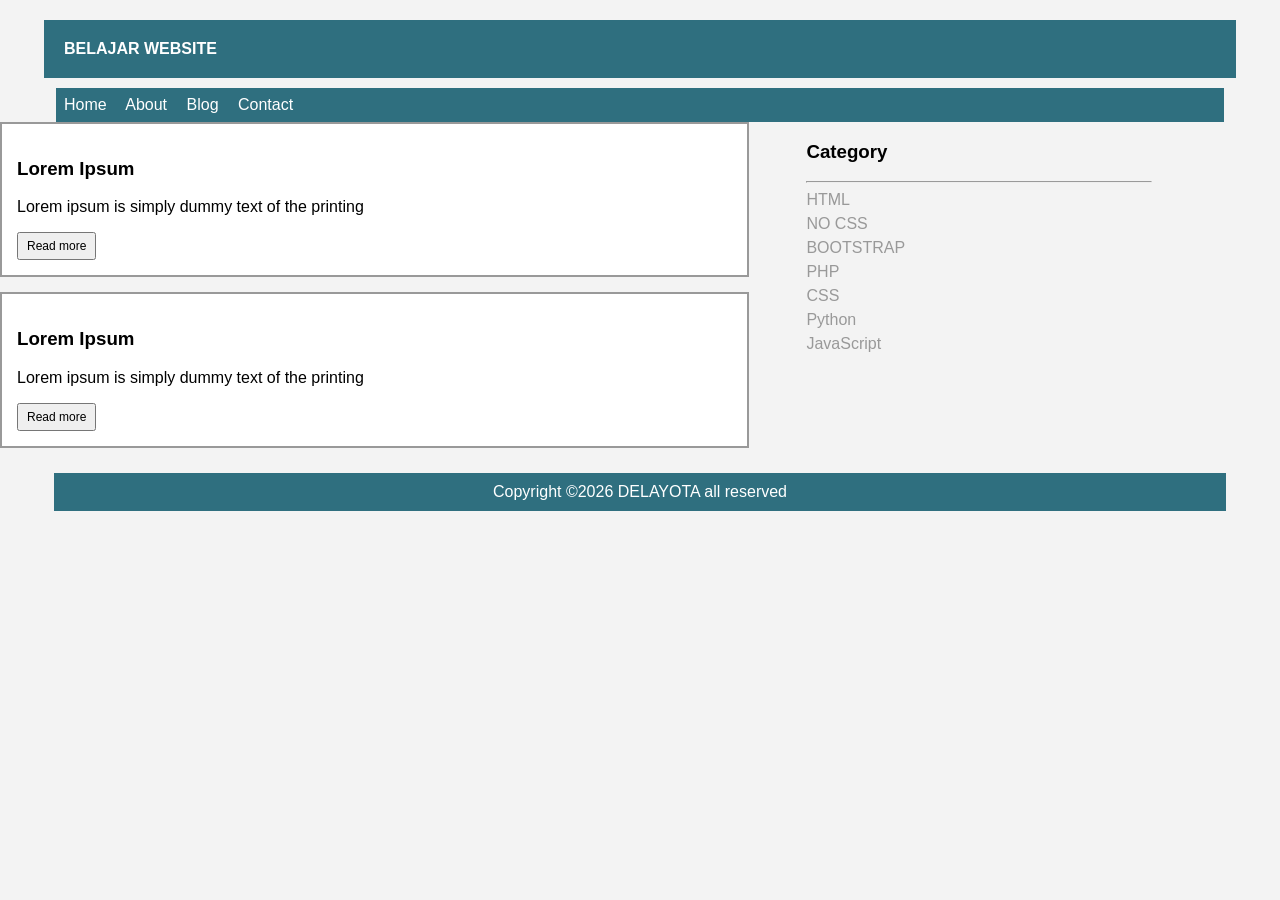
<file: index.html>
<!DOCTYPE html>
<html>
<head>
    <title>Belajar Website</title>
    <link rel="stylesheet" href="style.css">
</head>
<body>

<!-- HEADER -->
<div class="header">
    BELAJAR WEBSITE
</div>

<!-- MENU -->
<div class="menu">
    <a href="#">Home</a>
    <a href="#">About</a>
    <a href="#">Blog</a>
    <a href="#">Contact</a>
</div>

<!-- CONTENT -->
<div class="content">

    <!-- KIRI -->
    <div class="kiri">

        <div class="border">
            <h3>Lorem Ipsum</h3>
            <p>Lorem ipsum is simply dummy text of the printing</p>
            <button class="btn">Read more</button>
        </div>

        <div class="border">
            <h3>Lorem Ipsum</h3>
            <p>Lorem ipsum is simply dummy text of the printing</p>
            <button class="btn">Read more</button>
        </div>

    </div>

    <!-- KANAN -->
    <div class="kanan">
        <h3>Category</h3>
        <hr>
        <a href="#">HTML</a>
        <a href="#">NO CSS</a>
        <a href="#">BOOTSTRAP</a>
        <a href="#">PHP</a>
        <a href="#">CSS</a>
        <a href="#">Python</a>
        <a href="#">JavaScript</a>
    </div>

</div>

<!-- FOOTER -->
<div class="footer">
    Copyright ©2026 DELAYOTA all reserved
</div>

</body>
</html>
</file>
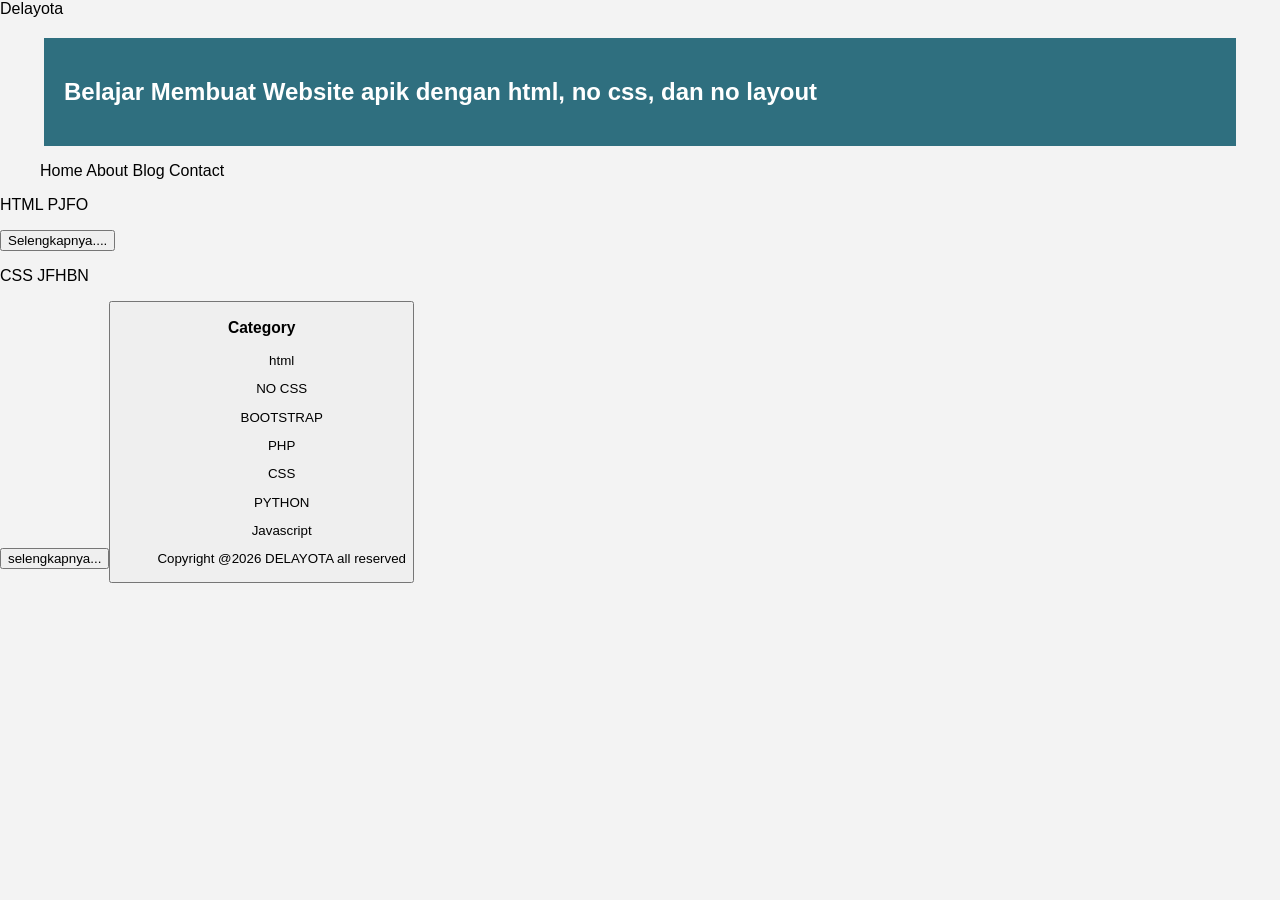
<file: about.html>
<!DOCTYPE html>
<html>
   <head>
      <title>
         berita Delayota
      </title>Delayota</title>
      <link rel="stylesheet" href="style.css">
   </head>
 <body>
   <div class="header">
      <h2>Belajar Membuat Website apik dengan html, no css, dan no layout</h2>
   </div>
   <ul>
      <li<a href="index.html">Home</a></li>
      <li<a herf="about.html">About</a></li>
      <li<a herf="#">Blog</a></li>
      <li<a herf="#">Contact<a></li>
   </ul>
     <h3.HTML</H3>

      <P>HTML PJFO</P>
      <BUTTON>Selengkapnya....</BUTTON>
      <p>CSS JFHBN</p>
      <button>selengkapnya...<button>
  
   <h3>Category</h3>
   <ul>
    <p><a herf="#" >html</a></p
    <p><a herf="#" >NO CSS</a></p/p>
    <p><a herf="#" >BOOTSTRAP</a></p
    <p><a herf="#" >PHP</a></p
    <p><a herf="#" >CSS</a></p
    <p><a herf="#" >PYTHON</a></p
    <p><a herf="#" >Javascript</a></p
   </ul>
     <p>Copyright @2026 DELAYOTA all reserved</p>
 </body>
</html>
</file>
<file: style.css>
body{
    background:#f3f3f3;
    font-family:sans-serif;
    margin:0;
}

/* HEADER */
.header{
    width:90%;
    margin:20px auto 10px auto;
    background:#2f6f7f;
    color:white;
    padding:20px;
    font-weight:bold;
    text-align:left;
}

/* MENU */
.menu{
    width:90%;
    margin:auto;
    background:#2f6f7f;
    padding:8px;
}

.menu a{
    color:white;
    margin-right:15px;
    text-decoration:none;
}

/* CONTENT */
.content{
    width:90%; 
    overflow:hidden;
    box-sizing:border-box;
}

/* KIRI */
.kiri{
    width:65%;
    float:left;
}

/* KANAN */
.kanan{
    width:30%;
    float:right;
}

/* KOTAK */
.border{
    border:2px solid #999; /* ini bikin kotak */
    padding:15px;
    margin-bottom:15px;
    background:white;
}

/* BUTTON */
.btn{
    font-size:12px;
    padding:5px 8px;
}

/* CATEGORY */
.kanan a{
    display:block; /* biar turun ke bawah */
    margin:6px 0;
    color:#999;
    text-decoration:none;
}

/* FOOTER */
.footer{
    width:90%;
    margin:10px auto;
    background:#2f6f7f;
    color:white;
    text-align:center;
    padding:10px;
    clear:both;
}
</file>
